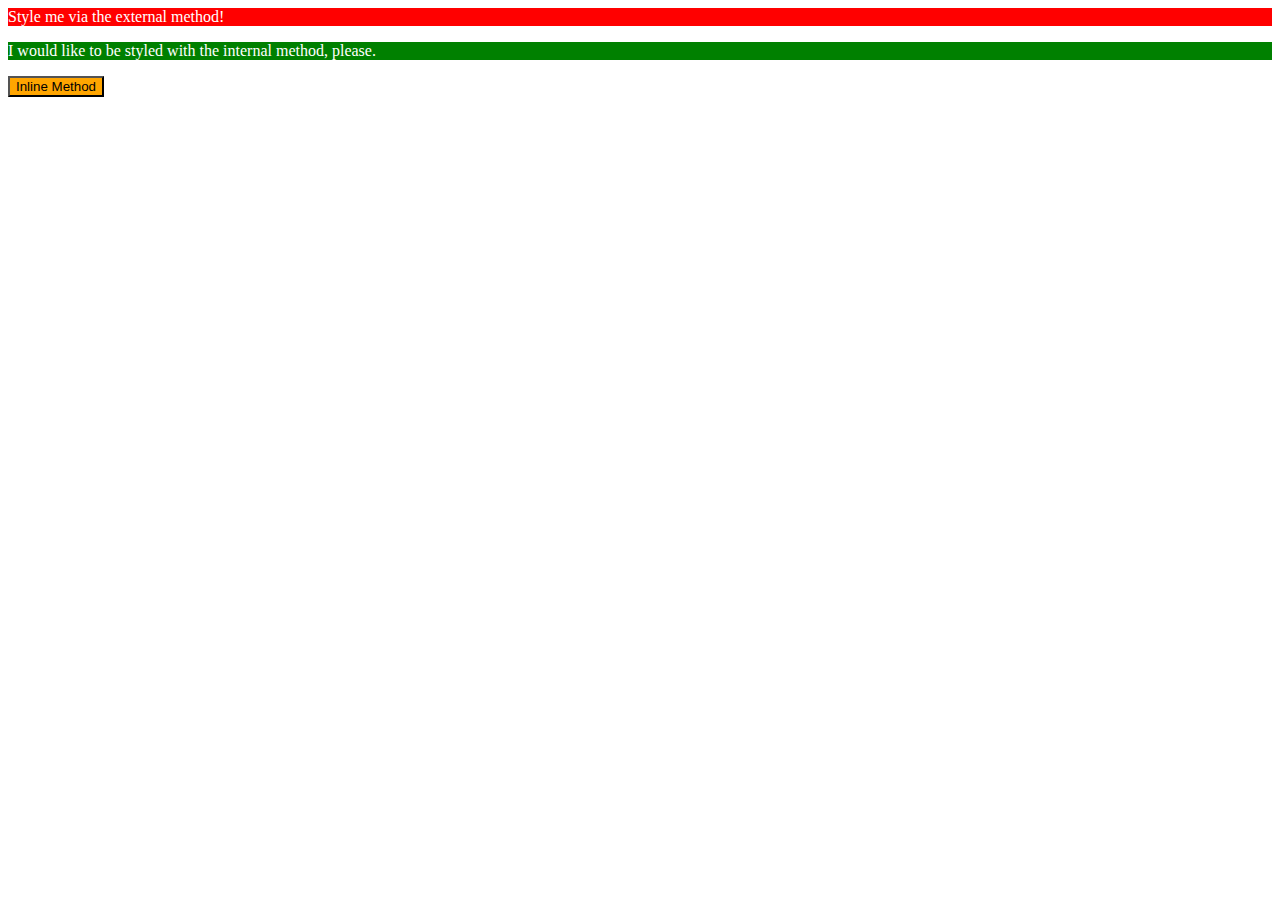
<file: foundations/01-css-methods/index.html>
<!DOCTYPE html>
<html lang="en">
  <head>
    <style>
      p {
        color: white;
        background-color: green;
      }
    </style>
    <link rel="stylesheet" href="styles.css">
    <meta charset="UTF-8">
    <meta http-equiv="X-UA-Compatible" content="IE=edge">
    <meta name="viewport" content="width=device-width, initial-scale=1.0">
    <title>Methods for Adding CSS</title>
  </head>
  <body>
    <div>Style me via the external method!</div>
    <p>I would like to be styled with the internal method, please.</p>
    <button style = "color: black; background-color: orange;">Inline Method</button>
  </body>
</html>
</file>
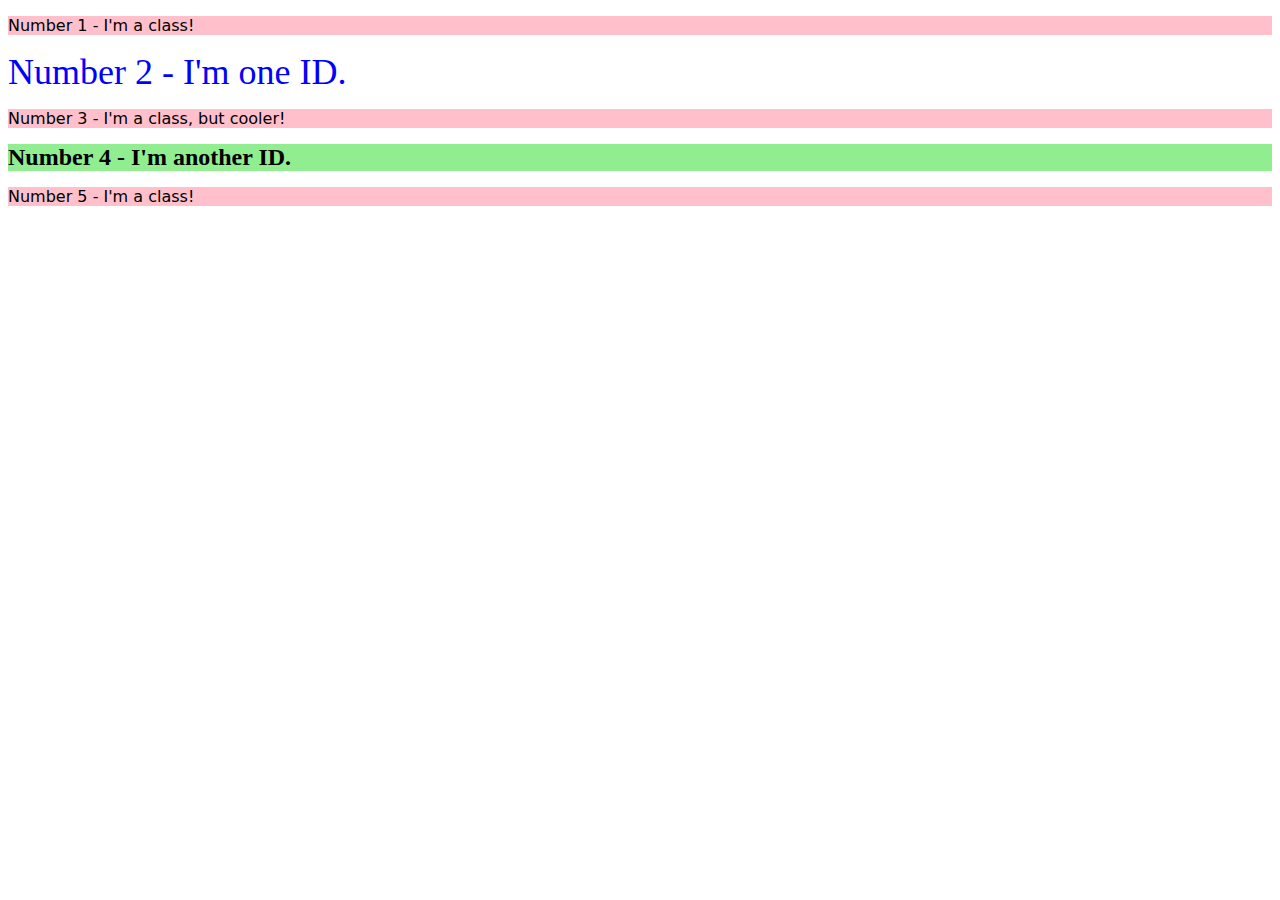
<file: foundations/02-class-id-selectors/index.html>
<!DOCTYPE html>
<html lang="en">
  <head>
    <meta charset="UTF-8">
    <meta http-equiv="X-UA-Compatible" content="IE=edge">
    <meta name="viewport" content="width=device-width, initial-scale=1.0">
    <title>Class and ID Selectors</title>
    <link rel="stylesheet" href="style.css">
  </head>
  <body>
    <p id="first">Number 1 - I'm a class!</p>
    <div id="second">Number 2 - I'm one ID.</div>
    <p id="third">Number 3 - I'm a class, but cooler!</p>
    <div id="fourth">Number 4 - I'm another ID.</div>
    <p id="fifth">Number 5 - I'm a class!</p>
  </body>
</html>
</file>
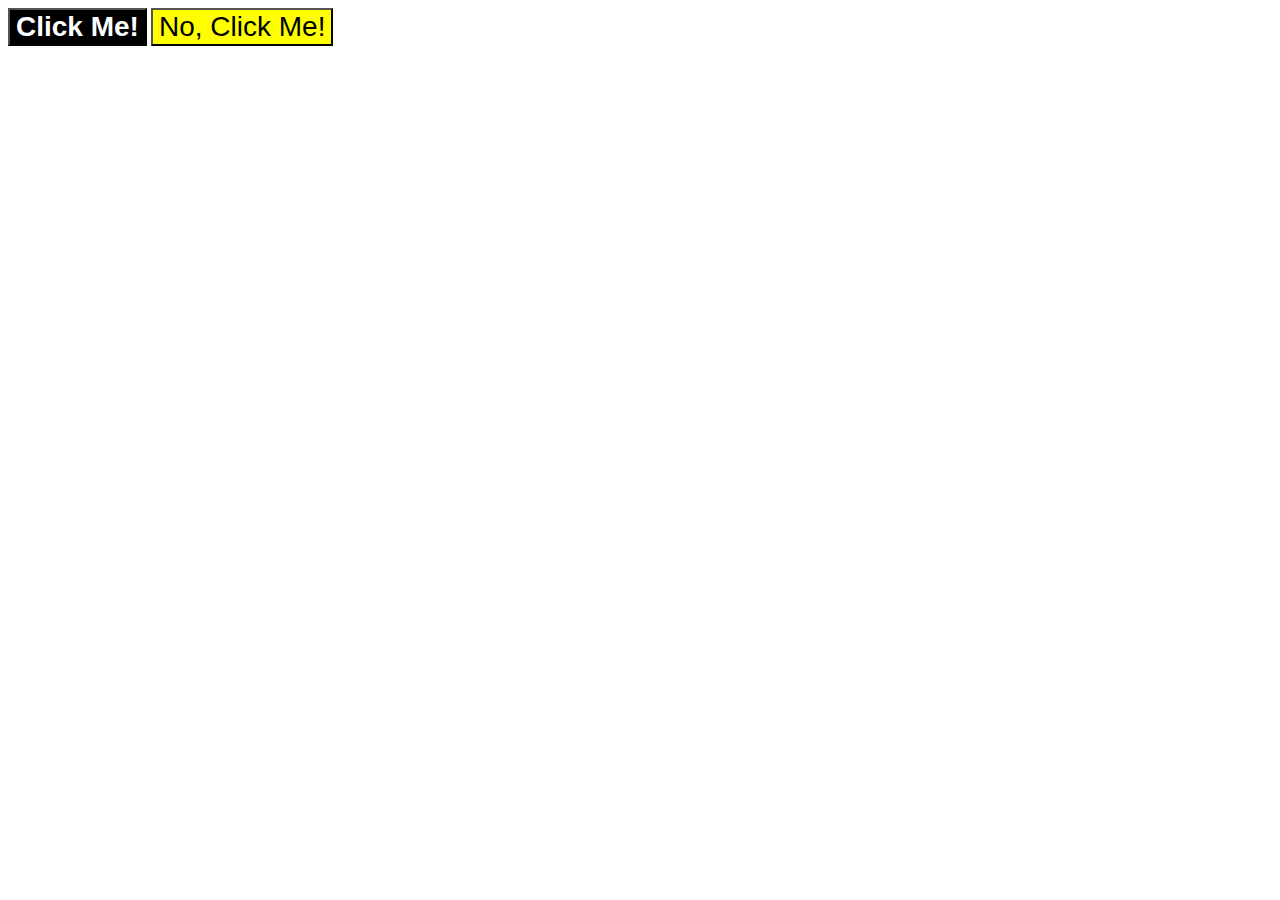
<file: foundations/03-grouping-selectors/index.html>
<!DOCTYPE html>
<html lang="en">
  <head>
    <meta charset="UTF-8">
    <meta http-equiv="X-UA-Compatible" content="IE=edge">
    <meta name="viewport" content="width=device-width, initial-scale=1.0">
    <title>Grouping Selectors</title>
    <link rel="stylesheet" href="style.css">
  </head>
  <body>
    <button id="b1">Click Me!</button>
    <button id="b2">No, Click Me!</button>
  </body>
</html>
</file>
<file: foundations/01-css-methods/styles.css>
div {
    color: white;
    background-color: red;
}
</file>
<file: foundations/02-class-id-selectors/style.css>
p {
    background-color: pink;

    font-family: Verdana, "DejaVu Sans", sans-serif;
}

#second {
    color: blue;
    font-size: 36px;
}

#third {
    font-size: 24 px;

}

#fourth {
    background-color: lightgreen;
    font-size: 24px;
    font-weight: bold;

}
</file>
<file: foundations/03-grouping-selectors/style.css>
#b1, #b2 {
    font-size: 28px;
    font-family: Helvetica,"Times New Roman", sans-serif;
}

#b1 {
    background-color: black;
    font-weight: bold;
    color: white;

}

#b2{
    background-color: yellow;
}
</file>
